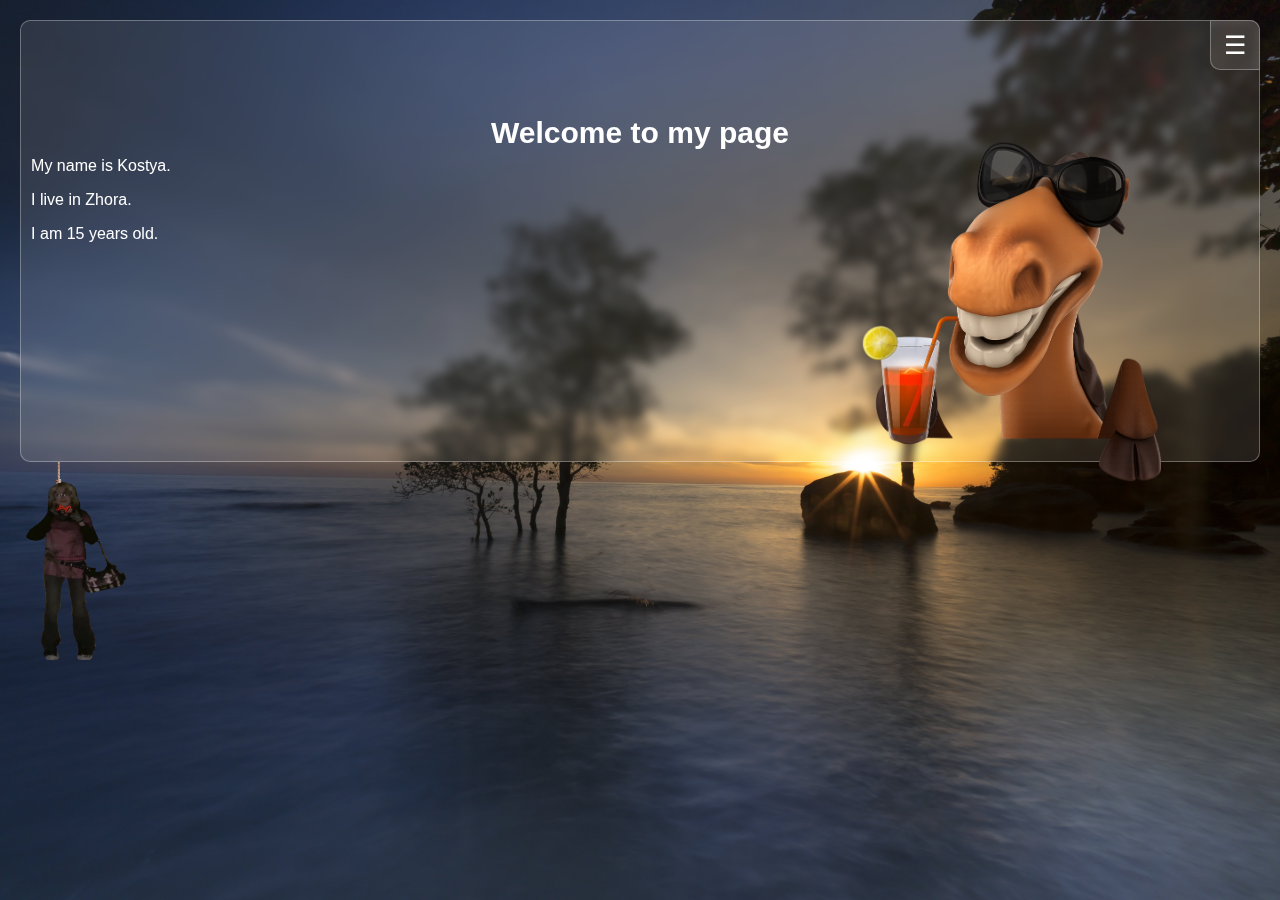
<file: Kanapka.html>
<html lang="pl">
<head>
<meta charset="utf-8" />
<title>Kanapka</title>
<meta name="generator" content="Geany 2.1" />
<link href="style.css" rel="stylesheet" type="text/css" />
</head>

<body>
    <button id="burger" class="burger">
    ☰</button>
    <aside id="dmitrij">
        <header>
        <h2>Welcome to my page</h2>
        <div id="z">
        <p>My name is Kostya.</p>
        <p>I live in Zhora.</p>
        <p>I am 15 years old.</p>
        </div>
        
        </header>
        <img src="dmitrij.png" alt="Дмитрий" width="300" height=auto
        >
    </aside>

    <aside id="kontakt">
        <h2>My social networks</h2>
        <div id="steam">
            <a href="https://steamcommunity.com/profiles/76561198761177072/" target="_blank">Steam</a>
        </div>
        <div id="discord">
            <a href="https://discord.com/users/alt1ks." target="_blank">Discord</a>
        </div>
        <div id="telegram">
            <a href="https://t.me/kanapka12" target="_blank">Telegram</a>
        </div>
    </aside>

    <img id="mira" src="mira.png" alt="Mira">

    <script>
    const burger = document.getElementById("burger");
    const menu = document.getElementById("kontakt");

    burger.addEventListener("click", () => {
        menu.classList.toggle("open");
    });
    </script>

</body>

</html>
</file>
<file: style.css>
body{
    background-image: url(fon.jpg);
    background-size: cover;
    background-repeat: no-repeat;
    background-position: center;
    background-attachment: fixed;
    color: white;
    font-family: Verdana, Geneva, Tahoma, sans-serif;
    margin: 0;
    overflow-x: hidden;
}


aside {
    padding: 10px;
    margin: 10px;
    text-align: center;
    z-index: 10;
}
#dmitrij {
    position: relative;
    height: 400px;
}

#dmitrij img {
    position: absolute;
    top: 120px;
    left: 80%;
    transform: translateX(-50%);
    z-index: 10;
}

header{
    position: relative;
    
}
header h2{
    position: absolute;
    top: 50px;
    left: 50%;
    transform: translateX(-50%);
    font-size: 30px;
}
header div{
    text-align: left;
    position: absolute;
    top: 100px;
    left: 5%;
    transform: translateX(-50%);
}

#kontakt{
    margin: 0;
    overflow-x: hidden;
    position: absolute;
    top: 20px;
    right: 20px;
    width: 300px;
    height: 400px;
    background: rgba(255, 255, 255, 0.1);
    backdrop-filter: blur(5px);
    border-right: 1px solid rgba(255, 255, 255, 0.3);
    z-index: 99;
    transform: translateX(+110%);
    transition: transform 0.3s ease;
}

#kontakt #steam,
#kontakt #discord,
#kontakt #telegram{
    position: static;
    margin: 20px 0;
    font-size: 22px;
}

#kontakt #steam{
    left: 25%;
}
#kontakt #discord{
    left: 50%;
}
#kontakt #telegram{
    left: 75%;
}
aside {
    background: rgba(255, 255, 255, 0.1);
    border: 1px solid rgba(255, 255, 255, 0.3);
    backdrop-filter: blur(5px);
    border-radius: 10px;
    padding: 20px;
    margin: 20px;
}

a:link {
    color: cornflowerblue;
  }

a:visited {
    color: cadetblue;
}

#butt {
    margin: 0 auto;
    z-index: 99;
}

button {
    background-color: rgba(255, 255, 255, 0.1);
    border: 1px solid rgba(255, 255, 255, 0.3);
    backdrop-filter: blur(5px);
    color: white;
    cursor: pointer;
}

/* Бургер кнопка */
.burger {
    position: fixed;
    top: 20px;
    right: 20px;
    width: 50px;
    height: 50px;
    font-size: 25px;
    text-align: center;
    z-index: 100;
    border-top-right-radius: 10px;
    border-bottom-left-radius: 10px;
}

#kontakt.open {
    transform: translateX(0);
}
#kontakt h2 {
    margin-top: 80px;
    margin-bottom: 30px;
}

#mira{
    position: absolute;
    top: 460px;
    width: 150px;
    height: 200px;
    display: inline-block;
    transform-origin: top center;
    animation: swing 2.5s ease-in-out infinite;
    z-index: 9;
}

@keyframes swing {
  0% {
    transform: rotate(3deg);
  }
  50% {
    transform: rotate(-3deg);
  }
  100% {
    transform: rotate(3deg);
  }

}
</file>
